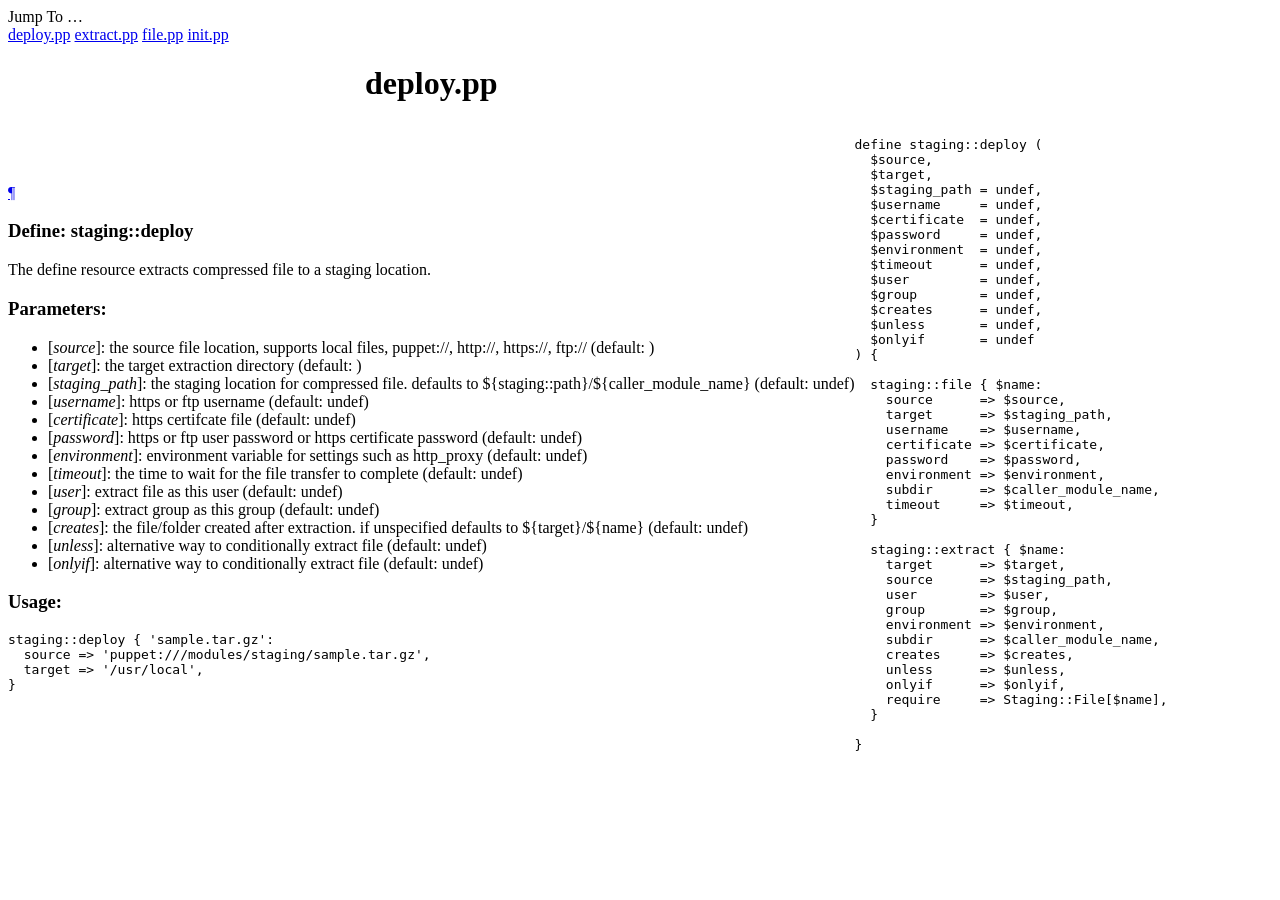
<file: puphpet/puppet/modules/staging/docs/deploy.html>
<!DOCTYPE html>
<html>
<head>
  <meta http-equiv="content-type" content="text/html;charset=utf-8">
  <title>deploy.pp</title>
  <link rel="stylesheet" href="http://jashkenas.github.com/docco/resources/docco.css">
</head>
<body>
<div id='container'>
  <div id="background"></div>
  <div id="jump_to">
    Jump To &hellip;
    <div id="jump_wrapper">
      <div id="jump_page">
          <a class="source" href="deploy.html">deploy.pp</a>
          <a class="source" href="extract.html">extract.pp</a>
          <a class="source" href="file.html">file.pp</a>
          <a class="source" href="init.html">init.pp</a>
      </div>
    </div>
  </div>
  <table cellspacing=0 cellpadding=0>
  <thead>
    <tr>
      <th class=docs><h1>deploy.pp</h1></th>
      <th class=code></th>
    </tr>
  </thead>
  <tbody>
    <tr id='section-Define:_staging::deploy'>
      <td class=docs>
        <div class="pilwrap">
          <a class="pilcrow" href="#section-Define:_staging::deploy">&#182;</a>
        </div>
        <h3>Define: staging::deploy</h3>

<p>The define resource extracts compressed file to a staging location.</p>

<h3>Parameters:</h3>

<ul>
<li>[<em>source</em>]:  the source file location, supports local files, puppet://, http://, https://, ftp:// (default: )</li>
<li>[<em>target</em>]:  the target extraction directory (default: )</li>
<li>[<em>staging_path</em>]:  the staging location for compressed file. defaults to ${staging::path}/${caller_module_name} (default: undef)</li>
<li>[<em>username</em>]:  https or ftp username (default: undef)</li>
<li>[<em>certificate</em>]:  https certifcate file (default: undef)</li>
<li>[<em>password</em>]:  https or ftp user password or https certificate password (default: undef)</li>
<li>[<em>environment</em>]:  environment variable for settings such as http_proxy (default: undef)</li>
<li>[<em>timeout</em>]:  the time to wait for the file transfer to complete (default: undef)</li>
<li>[<em>user</em>]:  extract file as this user (default: undef)</li>
<li>[<em>group</em>]:  extract group as this group (default: undef)</li>
<li>[<em>creates</em>]:  the file/folder created after extraction. if unspecified defaults to ${target}/${name} (default: undef)</li>
<li>[<em>unless</em>]:  alternative way to conditionally extract file (default: undef)</li>
<li>[<em>onlyif</em>]:  alternative way to conditionally extract file (default: undef)</li>
</ul>


<h3>Usage:</h3>

<pre><code>staging::deploy { 'sample.tar.gz':
  source =&gt; 'puppet:///modules/staging/sample.tar.gz',
  target =&gt; '/usr/local',
}
</code></pre>

      </td>
      <td class=code>
        <div class='highlight'><pre><span class="n">define</span> <span class="n">staging</span><span class="o">::</span><span class="n">deploy</span> <span class="p">(</span>
  <span class="vg">$source</span><span class="p">,</span>               
  <span class="vg">$target</span><span class="p">,</span>               
  <span class="vg">$staging_path</span> <span class="o">=</span> <span class="k">undef</span><span class="p">,</span> 
  <span class="vg">$username</span>     <span class="o">=</span> <span class="k">undef</span><span class="p">,</span> 
  <span class="vg">$certificate</span>  <span class="o">=</span> <span class="k">undef</span><span class="p">,</span> 
  <span class="vg">$password</span>     <span class="o">=</span> <span class="k">undef</span><span class="p">,</span> 
  <span class="vg">$environment</span>  <span class="o">=</span> <span class="k">undef</span><span class="p">,</span> 
  <span class="vg">$timeout</span>      <span class="o">=</span> <span class="k">undef</span><span class="p">,</span> 
  <span class="vg">$user</span>         <span class="o">=</span> <span class="k">undef</span><span class="p">,</span> 
  <span class="vg">$group</span>        <span class="o">=</span> <span class="k">undef</span><span class="p">,</span> 
  <span class="vg">$creates</span>      <span class="o">=</span> <span class="k">undef</span><span class="p">,</span> 
  <span class="vg">$unless</span>       <span class="o">=</span> <span class="k">undef</span><span class="p">,</span> 
  <span class="vg">$onlyif</span>       <span class="o">=</span> <span class="k">undef</span>  
<span class="p">)</span> <span class="p">{</span>

  <span class="n">staging</span><span class="o">::</span><span class="n">file</span> <span class="p">{</span> <span class="vg">$name</span><span class="p">:</span>
    <span class="n">source</span>      <span class="o">=&gt;</span> <span class="vg">$source</span><span class="p">,</span>
    <span class="n">target</span>      <span class="o">=&gt;</span> <span class="vg">$staging_path</span><span class="p">,</span>
    <span class="n">username</span>    <span class="o">=&gt;</span> <span class="vg">$username</span><span class="p">,</span>
    <span class="n">certificate</span> <span class="o">=&gt;</span> <span class="vg">$certificate</span><span class="p">,</span>
    <span class="n">password</span>    <span class="o">=&gt;</span> <span class="vg">$password</span><span class="p">,</span>
    <span class="n">environment</span> <span class="o">=&gt;</span> <span class="vg">$environment</span><span class="p">,</span>
    <span class="n">subdir</span>      <span class="o">=&gt;</span> <span class="vg">$caller_module_name</span><span class="p">,</span>
    <span class="n">timeout</span>     <span class="o">=&gt;</span> <span class="vg">$timeout</span><span class="p">,</span>
  <span class="p">}</span>

  <span class="n">staging</span><span class="o">::</span><span class="n">extract</span> <span class="p">{</span> <span class="vg">$name</span><span class="p">:</span>
    <span class="n">target</span>      <span class="o">=&gt;</span> <span class="vg">$target</span><span class="p">,</span>
    <span class="n">source</span>      <span class="o">=&gt;</span> <span class="vg">$staging_path</span><span class="p">,</span>
    <span class="n">user</span>        <span class="o">=&gt;</span> <span class="vg">$user</span><span class="p">,</span>
    <span class="n">group</span>       <span class="o">=&gt;</span> <span class="vg">$group</span><span class="p">,</span>
    <span class="n">environment</span> <span class="o">=&gt;</span> <span class="vg">$environment</span><span class="p">,</span>
    <span class="n">subdir</span>      <span class="o">=&gt;</span> <span class="vg">$caller_module_name</span><span class="p">,</span>
    <span class="n">creates</span>     <span class="o">=&gt;</span> <span class="vg">$creates</span><span class="p">,</span>
    <span class="k">unless</span>      <span class="o">=&gt;</span> <span class="vg">$unless</span><span class="p">,</span>
    <span class="n">onlyif</span>      <span class="o">=&gt;</span> <span class="vg">$onlyif</span><span class="p">,</span>
    <span class="nb">require</span>     <span class="o">=&gt;</span> <span class="no">Staging</span><span class="o">::</span><span class="no">File</span><span class="o">[</span><span class="vg">$name</span><span class="o">]</span><span class="p">,</span>
  <span class="p">}</span>

<span class="p">}</span></pre></div>
      </td>
    </tr>
  </table>
</div>
</body>
</file>
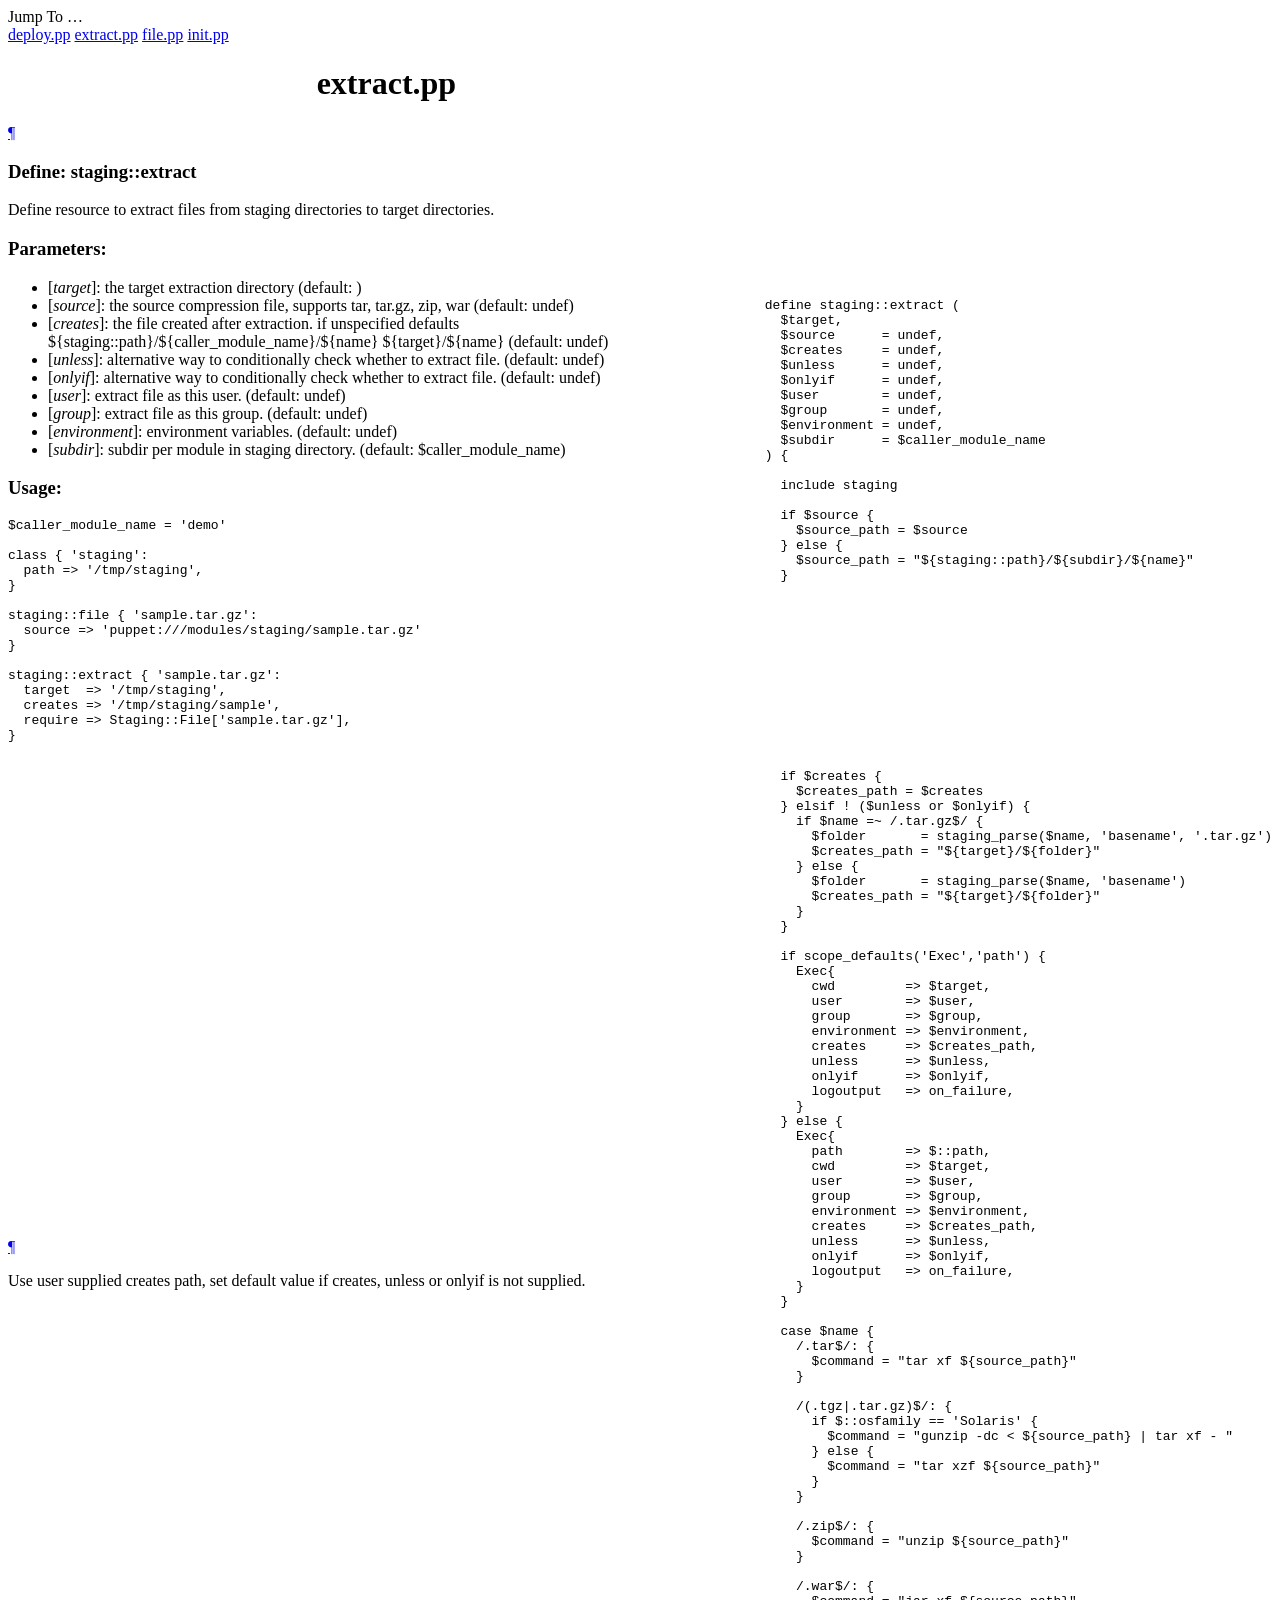
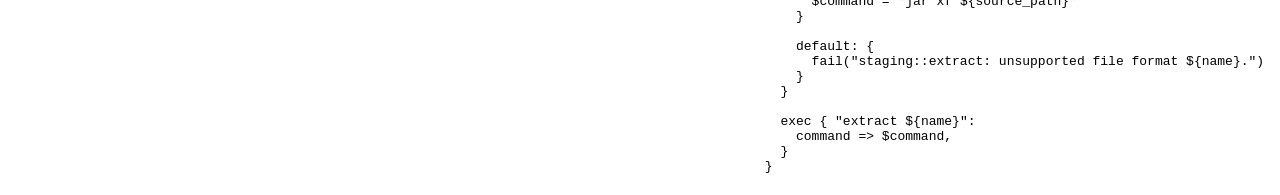
<file: puphpet/puppet/modules/staging/docs/extract.html>
<!DOCTYPE html>
<html>
<head>
  <meta http-equiv="content-type" content="text/html;charset=utf-8">
  <title>extract.pp</title>
  <link rel="stylesheet" href="http://jashkenas.github.com/docco/resources/docco.css">
</head>
<body>
<div id='container'>
  <div id="background"></div>
  <div id="jump_to">
    Jump To &hellip;
    <div id="jump_wrapper">
      <div id="jump_page">
          <a class="source" href="deploy.html">deploy.pp</a>
          <a class="source" href="extract.html">extract.pp</a>
          <a class="source" href="file.html">file.pp</a>
          <a class="source" href="init.html">init.pp</a>
      </div>
    </div>
  </div>
  <table cellspacing=0 cellpadding=0>
  <thead>
    <tr>
      <th class=docs><h1>extract.pp</h1></th>
      <th class=code></th>
    </tr>
  </thead>
  <tbody>
    <tr id='section-Define:_staging::extract'>
      <td class=docs>
        <div class="pilwrap">
          <a class="pilcrow" href="#section-Define:_staging::extract">&#182;</a>
        </div>
        <h3>Define: staging::extract</h3>

<p>Define resource to extract files from staging directories to target directories.</p>

<h3>Parameters:</h3>

<ul>
<li>[<em>target</em>]:  the target extraction directory (default: )</li>
<li>[<em>source</em>]:  the source compression file, supports tar, tar.gz, zip, war (default: undef)</li>
<li>[<em>creates</em>]:  the file created after extraction. if unspecified defaults ${staging::path}/${caller_module_name}/${name} ${target}/${name} (default: undef)</li>
<li>[<em>unless</em>]:  alternative way to conditionally check whether to extract file. (default: undef)</li>
<li>[<em>onlyif</em>]:  alternative way to conditionally check whether to extract file. (default: undef)</li>
<li>[<em>user</em>]:  extract file as this user. (default: undef)</li>
<li>[<em>group</em>]:   extract file as this group. (default: undef)</li>
<li>[<em>environment</em>]:  environment variables. (default: undef)</li>
<li>[<em>subdir</em>]:  subdir per module in staging directory. (default: $caller_module_name)</li>
</ul>


<h3>Usage:</h3>

<pre><code>$caller_module_name = 'demo'

class { 'staging':
  path =&gt; '/tmp/staging',
}

staging::file { 'sample.tar.gz':
  source =&gt; 'puppet:///modules/staging/sample.tar.gz'
}

staging::extract { 'sample.tar.gz':
  target  =&gt; '/tmp/staging',
  creates =&gt; '/tmp/staging/sample',
  require =&gt; Staging::File['sample.tar.gz'],
}
</code></pre>
      </td>
      <td class=code>
        <div class='highlight'><pre><span class="n">define</span> <span class="n">staging</span><span class="o">::</span><span class="n">extract</span> <span class="p">(</span>
  <span class="vg">$target</span><span class="p">,</span>              
  <span class="vg">$source</span>      <span class="o">=</span> <span class="k">undef</span><span class="p">,</span> 
  <span class="vg">$creates</span>     <span class="o">=</span> <span class="k">undef</span><span class="p">,</span> 
  <span class="vg">$unless</span>      <span class="o">=</span> <span class="k">undef</span><span class="p">,</span> 
  <span class="vg">$onlyif</span>      <span class="o">=</span> <span class="k">undef</span><span class="p">,</span> 
  <span class="vg">$user</span>        <span class="o">=</span> <span class="k">undef</span><span class="p">,</span> 
  <span class="vg">$group</span>       <span class="o">=</span> <span class="k">undef</span><span class="p">,</span> 
  <span class="vg">$environment</span> <span class="o">=</span> <span class="k">undef</span><span class="p">,</span> 
  <span class="vg">$subdir</span>      <span class="o">=</span> <span class="vg">$caller_module_name</span> 
<span class="p">)</span> <span class="p">{</span>

  <span class="kp">include</span> <span class="n">staging</span>

  <span class="k">if</span> <span class="vg">$source</span> <span class="p">{</span>
    <span class="vg">$source_path</span> <span class="o">=</span> <span class="vg">$source</span>
  <span class="p">}</span> <span class="k">else</span> <span class="p">{</span>
    <span class="vg">$source_path</span> <span class="o">=</span> <span class="s2">&quot;${staging::path}/${subdir}/${name}&quot;</span>
  <span class="p">}</span></pre></div>
      </td>
    </tr>
    <tr id='section-2'>
      <td class=docs>
        <div class="pilwrap">
          <a class="pilcrow" href="#section-2">&#182;</a>
        </div>
        <p>Use user supplied creates path, set default value if creates, unless or
onlyif is not supplied.</p>

      </td>
      <td class=code>
        <div class='highlight'><pre>  <span class="k">if</span> <span class="vg">$creates</span> <span class="p">{</span>
    <span class="vg">$creates_path</span> <span class="o">=</span> <span class="vg">$creates</span>
  <span class="p">}</span> <span class="k">elsif</span> <span class="o">!</span> <span class="p">(</span><span class="vg">$unless</span> <span class="ow">or</span> <span class="vg">$onlyif</span><span class="p">)</span> <span class="p">{</span>
    <span class="k">if</span> <span class="vg">$name</span> <span class="o">=~</span> <span class="sr">/.tar.gz$/</span> <span class="p">{</span>
      <span class="vg">$folder</span>       <span class="o">=</span> <span class="n">staging_parse</span><span class="p">(</span><span class="vg">$name</span><span class="p">,</span> <span class="s1">&#39;basename&#39;</span><span class="p">,</span> <span class="s1">&#39;.tar.gz&#39;</span><span class="p">)</span>
      <span class="vg">$creates_path</span> <span class="o">=</span> <span class="s2">&quot;${target}/${folder}&quot;</span>
    <span class="p">}</span> <span class="k">else</span> <span class="p">{</span>
      <span class="vg">$folder</span>       <span class="o">=</span> <span class="n">staging_parse</span><span class="p">(</span><span class="vg">$name</span><span class="p">,</span> <span class="s1">&#39;basename&#39;</span><span class="p">)</span>
      <span class="vg">$creates_path</span> <span class="o">=</span> <span class="s2">&quot;${target}/${folder}&quot;</span>
    <span class="p">}</span>
  <span class="p">}</span>

  <span class="k">if</span> <span class="n">scope_defaults</span><span class="p">(</span><span class="s1">&#39;Exec&#39;</span><span class="p">,</span><span class="s1">&#39;path&#39;</span><span class="p">)</span> <span class="p">{</span>
    <span class="no">Exec</span><span class="p">{</span>
      <span class="n">cwd</span>         <span class="o">=&gt;</span> <span class="vg">$target</span><span class="p">,</span>
      <span class="n">user</span>        <span class="o">=&gt;</span> <span class="vg">$user</span><span class="p">,</span>
      <span class="n">group</span>       <span class="o">=&gt;</span> <span class="vg">$group</span><span class="p">,</span>
      <span class="n">environment</span> <span class="o">=&gt;</span> <span class="vg">$environment</span><span class="p">,</span>
      <span class="n">creates</span>     <span class="o">=&gt;</span> <span class="vg">$creates_path</span><span class="p">,</span>
      <span class="k">unless</span>      <span class="o">=&gt;</span> <span class="vg">$unless</span><span class="p">,</span>
      <span class="n">onlyif</span>      <span class="o">=&gt;</span> <span class="vg">$onlyif</span><span class="p">,</span>
      <span class="n">logoutput</span>   <span class="o">=&gt;</span> <span class="n">on_failure</span><span class="p">,</span>
    <span class="p">}</span>
  <span class="p">}</span> <span class="k">else</span> <span class="p">{</span>
    <span class="no">Exec</span><span class="p">{</span>
      <span class="n">path</span>        <span class="o">=&gt;</span> <span class="vg">$:</span><span class="ss">:path</span><span class="p">,</span>
      <span class="n">cwd</span>         <span class="o">=&gt;</span> <span class="vg">$target</span><span class="p">,</span>
      <span class="n">user</span>        <span class="o">=&gt;</span> <span class="vg">$user</span><span class="p">,</span>
      <span class="n">group</span>       <span class="o">=&gt;</span> <span class="vg">$group</span><span class="p">,</span>
      <span class="n">environment</span> <span class="o">=&gt;</span> <span class="vg">$environment</span><span class="p">,</span>
      <span class="n">creates</span>     <span class="o">=&gt;</span> <span class="vg">$creates_path</span><span class="p">,</span>
      <span class="k">unless</span>      <span class="o">=&gt;</span> <span class="vg">$unless</span><span class="p">,</span>
      <span class="n">onlyif</span>      <span class="o">=&gt;</span> <span class="vg">$onlyif</span><span class="p">,</span>
      <span class="n">logoutput</span>   <span class="o">=&gt;</span> <span class="n">on_failure</span><span class="p">,</span>
    <span class="p">}</span>
  <span class="p">}</span>

  <span class="k">case</span> <span class="vg">$name</span> <span class="p">{</span>
    <span class="sr">/.tar$/</span><span class="p">:</span> <span class="p">{</span>
      <span class="vg">$command</span> <span class="o">=</span> <span class="s2">&quot;tar xf ${source_path}&quot;</span>
    <span class="p">}</span>

    <span class="sr">/(.tgz|.tar.gz)$/</span><span class="p">:</span> <span class="p">{</span>
      <span class="k">if</span> <span class="vg">$:</span><span class="ss">:osfamily</span> <span class="o">==</span> <span class="s1">&#39;Solaris&#39;</span> <span class="p">{</span>
        <span class="vg">$command</span> <span class="o">=</span> <span class="s2">&quot;gunzip -dc &lt; ${source_path} | tar xf - &quot;</span>
      <span class="p">}</span> <span class="k">else</span> <span class="p">{</span>
        <span class="vg">$command</span> <span class="o">=</span> <span class="s2">&quot;tar xzf ${source_path}&quot;</span>
      <span class="p">}</span>
    <span class="p">}</span>

    <span class="sr">/.zip$/</span><span class="p">:</span> <span class="p">{</span>
      <span class="vg">$command</span> <span class="o">=</span> <span class="s2">&quot;unzip ${source_path}&quot;</span>
    <span class="p">}</span>

    <span class="sr">/.war$/</span><span class="p">:</span> <span class="p">{</span>
      <span class="vg">$command</span> <span class="o">=</span> <span class="s2">&quot;jar xf ${source_path}&quot;</span>
    <span class="p">}</span>

    <span class="n">default</span><span class="p">:</span> <span class="p">{</span>
      <span class="nb">fail</span><span class="p">(</span><span class="s2">&quot;staging::extract: unsupported file format ${name}.&quot;</span><span class="p">)</span>
    <span class="p">}</span>
  <span class="p">}</span>

  <span class="nb">exec</span> <span class="p">{</span> <span class="s2">&quot;extract ${name}&quot;</span><span class="p">:</span>
    <span class="n">command</span> <span class="o">=&gt;</span> <span class="vg">$command</span><span class="p">,</span>
  <span class="p">}</span>
<span class="p">}</span></pre></div>
      </td>
    </tr>
  </table>
</div>
</body>
</file>
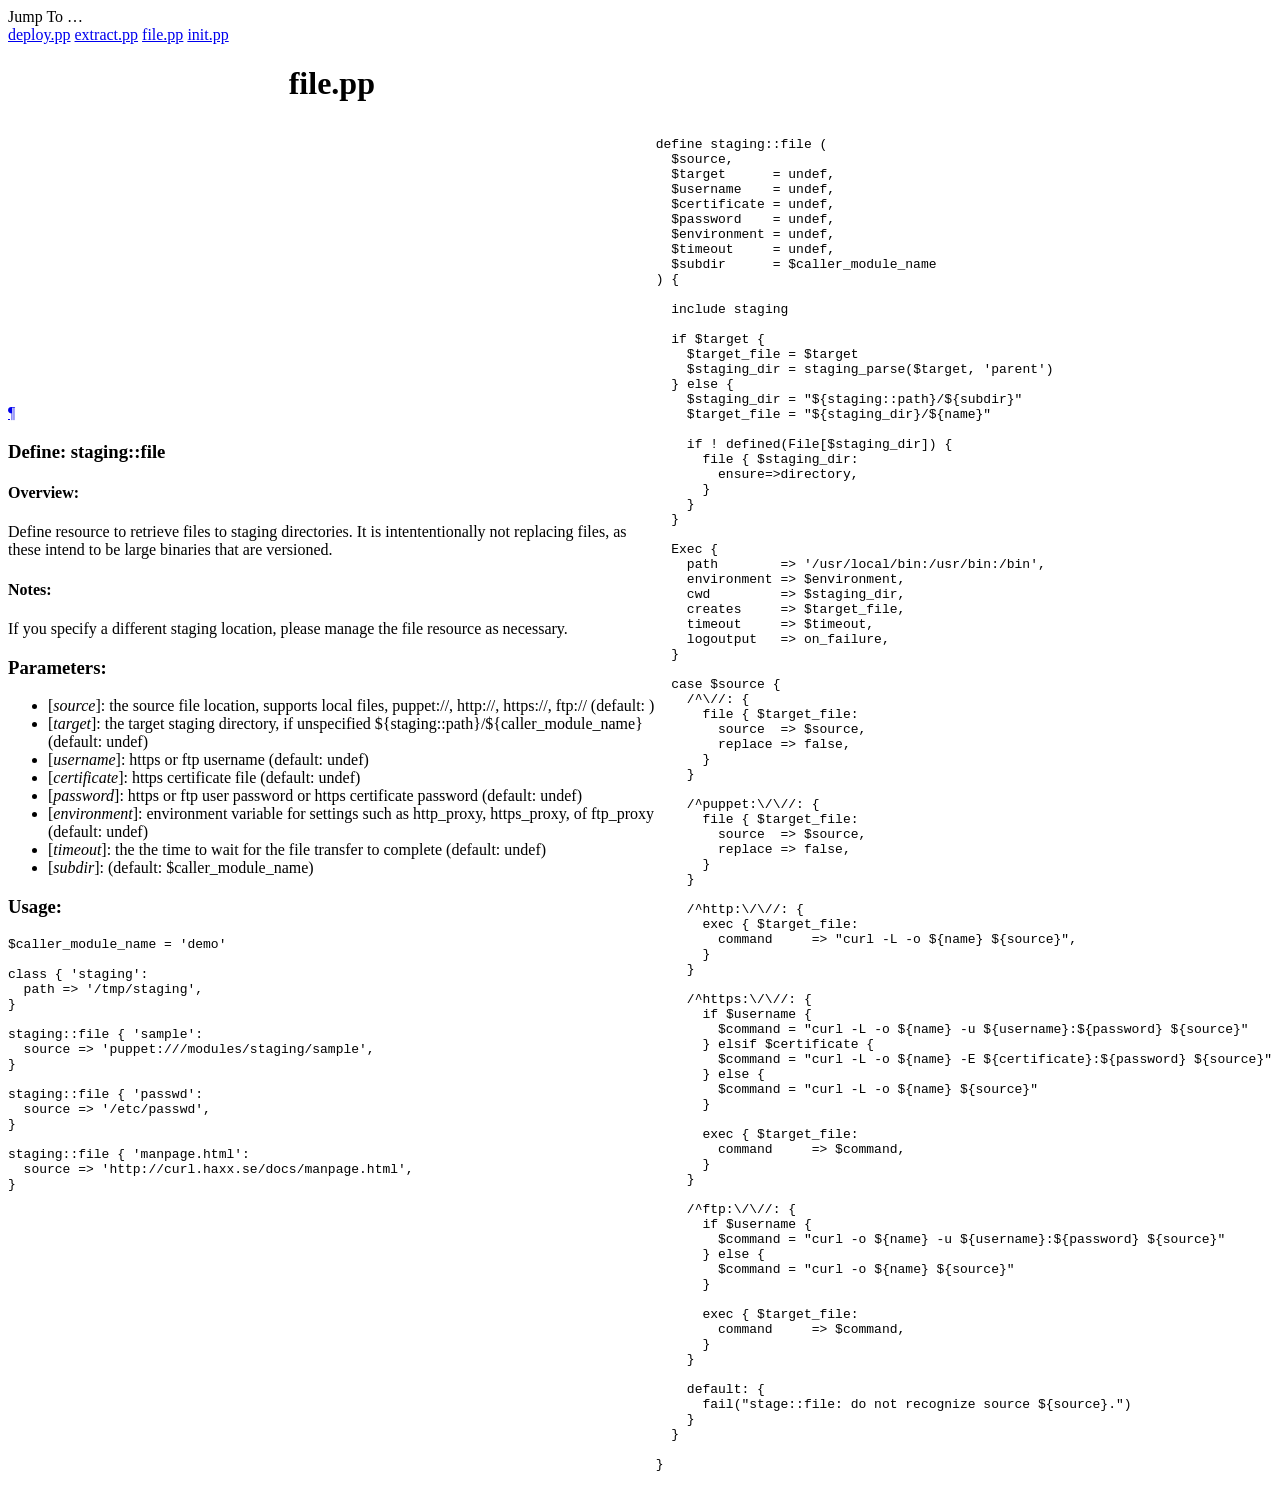
<file: puphpet/puppet/modules/staging/docs/file.html>
<!DOCTYPE html>
<html>
<head>
  <meta http-equiv="content-type" content="text/html;charset=utf-8">
  <title>file.pp</title>
  <link rel="stylesheet" href="http://jashkenas.github.com/docco/resources/docco.css">
</head>
<body>
<div id='container'>
  <div id="background"></div>
  <div id="jump_to">
    Jump To &hellip;
    <div id="jump_wrapper">
      <div id="jump_page">
          <a class="source" href="deploy.html">deploy.pp</a>
          <a class="source" href="extract.html">extract.pp</a>
          <a class="source" href="file.html">file.pp</a>
          <a class="source" href="init.html">init.pp</a>
      </div>
    </div>
  </div>
  <table cellspacing=0 cellpadding=0>
  <thead>
    <tr>
      <th class=docs><h1>file.pp</h1></th>
      <th class=code></th>
    </tr>
  </thead>
  <tbody>
    <tr id='section-Define:_staging::file'>
      <td class=docs>
        <div class="pilwrap">
          <a class="pilcrow" href="#section-Define:_staging::file">&#182;</a>
        </div>
        <h3>Define: staging::file</h3>

<h4>Overview:</h4>

<p>Define resource to retrieve files to staging directories. It is
intententionally not replacing files, as these intend to be large binaries
that are versioned.</p>

<h4>Notes:</h4>

<p>  If you specify a different staging location, please manage the file
  resource as necessary.</p>

<h3>Parameters:</h3>

<ul>
<li>[<em>source</em>]:  the source file location, supports local files, puppet://, http://, https://, ftp:// (default: )</li>
<li>[<em>target</em>]:  the target staging directory, if unspecified ${staging::path}/${caller_module_name} (default: undef)</li>
<li>[<em>username</em>]:  https or ftp username (default: undef)</li>
<li>[<em>certificate</em>]:  https certificate file (default: undef)</li>
<li>[<em>password</em>]:  https or ftp user password or https certificate password (default: undef)</li>
<li>[<em>environment</em>]:  environment variable for settings such as http_proxy, https_proxy, of ftp_proxy (default: undef)</li>
<li>[<em>timeout</em>]:  the the time to wait for the file transfer to complete (default: undef)</li>
<li>[<em>subdir</em>]:  (default: $caller_module_name)</li>
</ul>


<h3>Usage:</h3>

<pre><code>$caller_module_name = 'demo'

class { 'staging':
  path =&gt; '/tmp/staging',
}

staging::file { 'sample':
  source =&gt; 'puppet:///modules/staging/sample',
}

staging::file { 'passwd':
  source =&gt; '/etc/passwd',
}

staging::file { 'manpage.html':
  source =&gt; 'http://curl.haxx.se/docs/manpage.html',
}
</code></pre>

      </td>
      <td class=code>
        <div class='highlight'><pre><span class="n">define</span> <span class="n">staging</span><span class="o">::</span><span class="n">file</span> <span class="p">(</span>
  <span class="vg">$source</span><span class="p">,</span>              
  <span class="vg">$target</span>      <span class="o">=</span> <span class="k">undef</span><span class="p">,</span> 
  <span class="vg">$username</span>    <span class="o">=</span> <span class="k">undef</span><span class="p">,</span> 
  <span class="vg">$certificate</span> <span class="o">=</span> <span class="k">undef</span><span class="p">,</span> 
  <span class="vg">$password</span>    <span class="o">=</span> <span class="k">undef</span><span class="p">,</span> 
  <span class="vg">$environment</span> <span class="o">=</span> <span class="k">undef</span><span class="p">,</span> 
  <span class="vg">$timeout</span>     <span class="o">=</span> <span class="k">undef</span><span class="p">,</span> 
  <span class="vg">$subdir</span>      <span class="o">=</span> <span class="vg">$caller_module_name</span>
<span class="p">)</span> <span class="p">{</span>

  <span class="kp">include</span> <span class="n">staging</span>

  <span class="k">if</span> <span class="vg">$target</span> <span class="p">{</span>
    <span class="vg">$target_file</span> <span class="o">=</span> <span class="vg">$target</span>
    <span class="vg">$staging_dir</span> <span class="o">=</span> <span class="n">staging_parse</span><span class="p">(</span><span class="vg">$target</span><span class="p">,</span> <span class="s1">&#39;parent&#39;</span><span class="p">)</span>
  <span class="p">}</span> <span class="k">else</span> <span class="p">{</span>
    <span class="vg">$staging_dir</span> <span class="o">=</span> <span class="s2">&quot;${staging::path}/${subdir}&quot;</span>
    <span class="vg">$target_file</span> <span class="o">=</span> <span class="s2">&quot;${staging_dir}/${name}&quot;</span>

    <span class="k">if</span> <span class="o">!</span> <span class="n">defined</span><span class="p">(</span><span class="no">File</span><span class="o">[</span><span class="vg">$staging_dir</span><span class="o">]</span><span class="p">)</span> <span class="p">{</span>
      <span class="n">file</span> <span class="p">{</span> <span class="vg">$staging_dir</span><span class="p">:</span>
        <span class="k">ensure</span><span class="o">=&gt;</span><span class="n">directory</span><span class="p">,</span>
      <span class="p">}</span>
    <span class="p">}</span>
  <span class="p">}</span>

  <span class="no">Exec</span> <span class="p">{</span>
    <span class="n">path</span>        <span class="o">=&gt;</span> <span class="s1">&#39;/usr/local/bin:/usr/bin:/bin&#39;</span><span class="p">,</span>
    <span class="n">environment</span> <span class="o">=&gt;</span> <span class="vg">$environment</span><span class="p">,</span>
    <span class="n">cwd</span>         <span class="o">=&gt;</span> <span class="vg">$staging_dir</span><span class="p">,</span>
    <span class="n">creates</span>     <span class="o">=&gt;</span> <span class="vg">$target_file</span><span class="p">,</span>
    <span class="n">timeout</span>     <span class="o">=&gt;</span> <span class="vg">$timeout</span><span class="p">,</span>
    <span class="n">logoutput</span>   <span class="o">=&gt;</span> <span class="n">on_failure</span><span class="p">,</span>
  <span class="p">}</span>

  <span class="k">case</span> <span class="vg">$source</span> <span class="p">{</span>
    <span class="sr">/^\//</span><span class="p">:</span> <span class="p">{</span>
      <span class="n">file</span> <span class="p">{</span> <span class="vg">$target_file</span><span class="p">:</span>
        <span class="n">source</span>  <span class="o">=&gt;</span> <span class="vg">$source</span><span class="p">,</span>
        <span class="n">replace</span> <span class="o">=&gt;</span> <span class="kp">false</span><span class="p">,</span>
      <span class="p">}</span>
    <span class="p">}</span>

    <span class="sr">/^puppet:\/\//</span><span class="p">:</span> <span class="p">{</span>
      <span class="n">file</span> <span class="p">{</span> <span class="vg">$target_file</span><span class="p">:</span>
        <span class="n">source</span>  <span class="o">=&gt;</span> <span class="vg">$source</span><span class="p">,</span>
        <span class="n">replace</span> <span class="o">=&gt;</span> <span class="kp">false</span><span class="p">,</span>
      <span class="p">}</span>
    <span class="p">}</span>

    <span class="sr">/^http:\/\//</span><span class="p">:</span> <span class="p">{</span>
      <span class="nb">exec</span> <span class="p">{</span> <span class="vg">$target_file</span><span class="p">:</span>
        <span class="n">command</span>     <span class="o">=&gt;</span> <span class="s2">&quot;curl -L -o ${name} ${source}&quot;</span><span class="p">,</span>
      <span class="p">}</span>
    <span class="p">}</span>

    <span class="sr">/^https:\/\//</span><span class="p">:</span> <span class="p">{</span>
      <span class="k">if</span> <span class="vg">$username</span> <span class="p">{</span>
        <span class="vg">$command</span> <span class="o">=</span> <span class="s2">&quot;curl -L -o ${name} -u ${username}:${password} ${source}&quot;</span>
      <span class="p">}</span> <span class="k">elsif</span> <span class="vg">$certificate</span> <span class="p">{</span>
        <span class="vg">$command</span> <span class="o">=</span> <span class="s2">&quot;curl -L -o ${name} -E ${certificate}:${password} ${source}&quot;</span>
      <span class="p">}</span> <span class="k">else</span> <span class="p">{</span>
        <span class="vg">$command</span> <span class="o">=</span> <span class="s2">&quot;curl -L -o ${name} ${source}&quot;</span>
      <span class="p">}</span>

      <span class="nb">exec</span> <span class="p">{</span> <span class="vg">$target_file</span><span class="p">:</span>
        <span class="n">command</span>     <span class="o">=&gt;</span> <span class="vg">$command</span><span class="p">,</span>
      <span class="p">}</span>
    <span class="p">}</span>

    <span class="sr">/^ftp:\/\//</span><span class="p">:</span> <span class="p">{</span>
      <span class="k">if</span> <span class="vg">$username</span> <span class="p">{</span>
        <span class="vg">$command</span> <span class="o">=</span> <span class="s2">&quot;curl -o ${name} -u ${username}:${password} ${source}&quot;</span>
      <span class="p">}</span> <span class="k">else</span> <span class="p">{</span>
        <span class="vg">$command</span> <span class="o">=</span> <span class="s2">&quot;curl -o ${name} ${source}&quot;</span>
      <span class="p">}</span>

      <span class="nb">exec</span> <span class="p">{</span> <span class="vg">$target_file</span><span class="p">:</span>
        <span class="n">command</span>     <span class="o">=&gt;</span> <span class="vg">$command</span><span class="p">,</span>
      <span class="p">}</span>
    <span class="p">}</span>

    <span class="n">default</span><span class="p">:</span> <span class="p">{</span>
      <span class="nb">fail</span><span class="p">(</span><span class="s2">&quot;stage::file: do not recognize source ${source}.&quot;</span><span class="p">)</span>
    <span class="p">}</span>
  <span class="p">}</span>

<span class="p">}</span></pre></div>
      </td>
    </tr>
  </table>
</div>
</body>
</file>
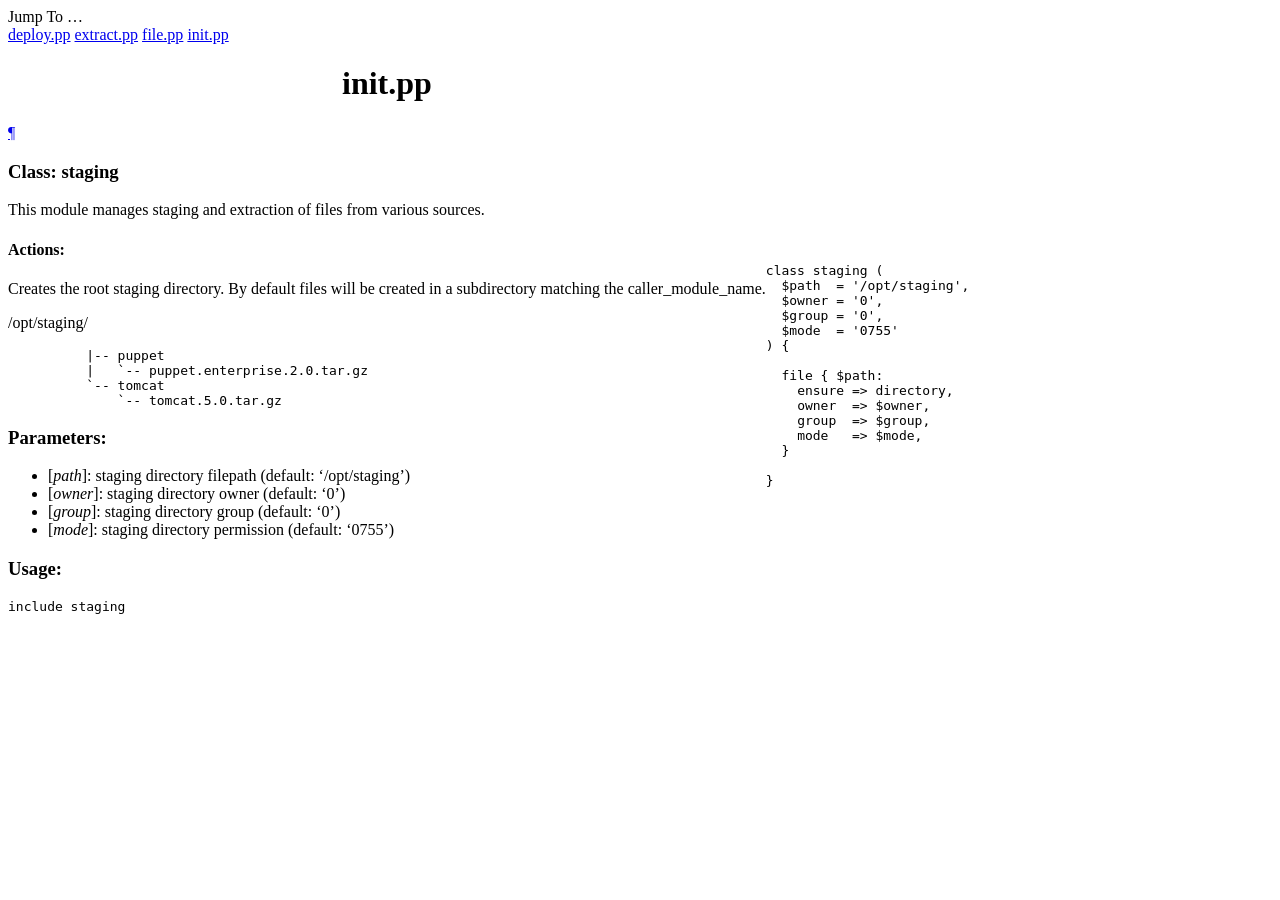
<file: puphpet/puppet/modules/staging/docs/init.html>
<!DOCTYPE html>
<html>
<head>
  <meta http-equiv="content-type" content="text/html;charset=utf-8">
  <title>init.pp</title>
  <link rel="stylesheet" href="http://jashkenas.github.com/docco/resources/docco.css">
</head>
<body>
<div id='container'>
  <div id="background"></div>
  <div id="jump_to">
    Jump To &hellip;
    <div id="jump_wrapper">
      <div id="jump_page">
          <a class="source" href="deploy.html">deploy.pp</a>
          <a class="source" href="extract.html">extract.pp</a>
          <a class="source" href="file.html">file.pp</a>
          <a class="source" href="init.html">init.pp</a>
      </div>
    </div>
  </div>
  <table cellspacing=0 cellpadding=0>
  <thead>
    <tr>
      <th class=docs><h1>init.pp</h1></th>
      <th class=code></th>
    </tr>
  </thead>
  <tbody>
    <tr id='section-Class:_staging'>
      <td class=docs>
        <div class="pilwrap">
          <a class="pilcrow" href="#section-Class:_staging">&#182;</a>
        </div>
        <h3>Class: staging</h3>

<p>This module manages staging and extraction of files from various sources.</p>

<h4>Actions:</h4>

<p>Creates the root staging directory. By default files will be created in a subdirectory matching the caller_module_name.</p>

<p>   /opt/staging/</p>

<pre><code>          |-- puppet
          |   `-- puppet.enterprise.2.0.tar.gz
          `-- tomcat
              `-- tomcat.5.0.tar.gz
</code></pre>

<h3>Parameters:</h3>

<ul>
<li>[<em>path</em>]:  staging directory filepath (default: &lsquo;/opt/staging&rsquo;)</li>
<li>[<em>owner</em>]:  staging directory owner (default: &lsquo;0&rsquo;)</li>
<li>[<em>group</em>]:  staging directory group (default: &lsquo;0&rsquo;)</li>
<li>[<em>mode</em>]:  staging directory permission (default: &lsquo;0755&rsquo;)</li>
</ul>


<h3>Usage:</h3>

<pre><code>include staging
</code></pre>

      </td>
      <td class=code>
        <div class='highlight'><pre><span class="k">class</span> <span class="n">staging</span> <span class="p">(</span>
  <span class="vg">$path</span>  <span class="o">=</span> <span class="s1">&#39;/opt/staging&#39;</span><span class="p">,</span> 
  <span class="vg">$owner</span> <span class="o">=</span> <span class="s1">&#39;0&#39;</span><span class="p">,</span>            
  <span class="vg">$group</span> <span class="o">=</span> <span class="s1">&#39;0&#39;</span><span class="p">,</span>            
  <span class="vg">$mode</span>  <span class="o">=</span> <span class="s1">&#39;0755&#39;</span>          
<span class="p">)</span> <span class="p">{</span>

  <span class="n">file</span> <span class="p">{</span> <span class="vg">$path</span><span class="p">:</span>
    <span class="k">ensure</span> <span class="o">=&gt;</span> <span class="n">directory</span><span class="p">,</span>
    <span class="n">owner</span>  <span class="o">=&gt;</span> <span class="vg">$owner</span><span class="p">,</span>
    <span class="n">group</span>  <span class="o">=&gt;</span> <span class="vg">$group</span><span class="p">,</span>
    <span class="n">mode</span>   <span class="o">=&gt;</span> <span class="vg">$mode</span><span class="p">,</span>
  <span class="p">}</span>

<span class="p">}</span></pre></div>
      </td>
    </tr>
  </table>
</div>
</body>
</file>
